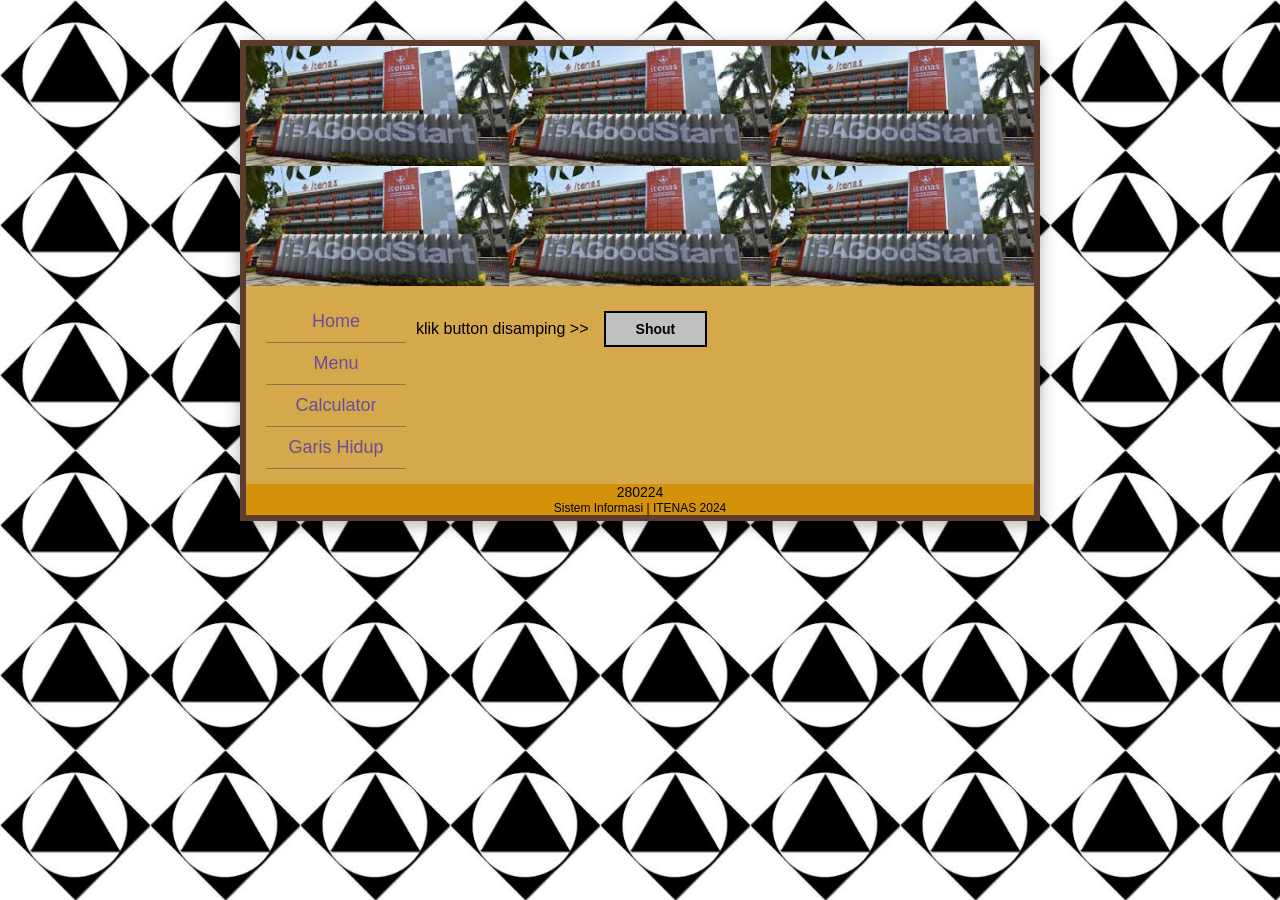
<file: index.html>
<!DOCTYPE html>
<html lang="id">
<head>
    <meta charset="UTF-8">
    <meta name="viewport" content="width=device-width, initial-scale=1.0">
    <title>Tampilan Awal Sistem</title>
    <link rel="stylesheet" href="css/style.css">
</head>
<body>
    <div class="main-card">
        <!-- Header dengan 6 gambar (3x2 grid) -->
        <div class="header-images">
            <div class="img-box"></div>
            <div class="img-box"></div>
            <div class="img-box"></div>
            <div class="img-box"></div>
            <div class="img-box"></div>
            <div class="img-box"></div>
        </div>

        <!-- Konten Menu -->
        <div class="content">
            <div class="content-wrapper">
                <!-- Menu Navigasi (Kiri) -->
                <div class="menu-section">
                    <div class="menu-row">
                        <a href="#" class="menu-link" onclick="showHome()">Home</a>
                    </div>
                    <div class="menu-row">
                        <a href="#" class="menu-link" onclick="showMenuMakanan()">Menu</a>
                    </div>
                    <div class="menu-row">
                        <a href="#" class="menu-link" onclick="showCalculator()">Calculator</a>
                    </div>
                    <div class="menu-row">
                        <a href="#" class="menu-link" onclick="showGarisHidup()">Garis Hidup</a>
                    </div>
                </div>

                <!-- Konten Kanan (Shout atau Tabel) -->
                <div class="right-content">
                    <!-- Shout Section (Default) -->
                    <div class="shout-section" id="shout-section">
                        <span>klik button disamping >></span>
                        <button class="shout-btn" onclick="shout()">Shout</button>
                    </div>

                    <!-- Menu Makanan Table (Hidden by default) -->
                    <div id="menu-makanan" class="menu-makanan" style="display: none;">
                        <table class="food-table">
                            <thead>
                                <tr>
                                    <th>No</th>
                                    <th>Makanan/Minuman</th>
                                    <th>Harga</th>
                                    <th>Pesan</th>
                                    <th class="reset-col"></th>
                                </tr>
                            </thead>
                            <tbody>
                                <tr>
                                    <td>1</td>
                                    <td class="food-name">Bakso Istimewa</td>
                                    <td class="food-price">@ Rp 12000</td>
                                    <td><input type="number" id="pesan1" class="input-pesan" value="0" min="0" onchange="hitungTotal()"></td>
                                    <td class="reset-col" rowspan="3"><button class="reset-btn" onclick="resetPesanan()">Reset</button></td>
                                </tr>
                                <tr>
                                    <td>2</td>
                                    <td class="food-name">Soto Spesial</td>
                                    <td class="food-price">@ Rp 10000</td>
                                    <td><input type="number" id="pesan2" class="input-pesan" value="0" min="0" onchange="hitungTotal()"></td>
                                </tr>
                                <tr>
                                    <td>3</td>
                                    <td class="food-name">Mie Ayam Super</td>
                                    <td class="food-price">@ Rp 15000</td>
                                    <td><input type="number" id="pesan3" class="input-pesan" value="0" min="0" onchange="hitungTotal()"></td>
                                </tr>
                                <tr>
                                    <td colspan="3" class="total-label">Jumlah Total</td>
                                    <td><input type="text" id="jumlahTotal" class="input-total" value="0" readonly></td>
                                    <td class="reset-col"></td>
                                </tr>
                                <tr>
                                    <td colspan="3" class="total-label">Diskon</td>
                                    <td><input type="text" id="diskon" class="input-total" value="0" readonly></td>
                                    <td class="reset-col"></td>
                                </tr>
                                <tr>
                                    <td colspan="3" class="total-label">Jumlah Bayar</td>
                                    <td><input type="text" id="jumlahBayar" class="input-total" value="0" readonly></td>
                                    <td class="reset-col"></td>
                                </tr>
                            </tbody>
                        </table>
                    </div>

                    <!-- Calculator Section (Hidden by default) -->
                    <div id="calculator-section" class="calculator-section" style="display: none;">
                        <div class="calc-row">
                            <input type="number" id="calcInput1" class="calc-input" placeholder="">
                            <select id="calcOperator" class="calc-operator">
                                <option value="*">*</option>
                                <option value="/">/</option>
                                <option value="+">+</option>
                                <option value="-">-</option>
                                <option value="%">%</option>
                                <option value="^">^</option>
                            </select>
                            <input type="number" id="calcInput2" class="calc-input" placeholder="">
                            <span class="calc-equal">=</span>
                            <input type="text" id="calcResult" class="calc-result" readonly>
                        </div>
                        <div class="calc-buttons">
                            <button class="calc-btn" onclick="hitungCalc()">Hitung</button>
                            <button class="calc-btn" onclick="resetCalc()">Reset</button>
                        </div>
                    </div>

                    <!-- Garis Hidup Section (Hidden by default) -->
                    <div id="garis-hidup-section" class="garis-hidup-section" style="display: none;">
                        <h2 class="gh-title">Program Garis Hidup Tanggal Lahir</h2>
                        <p class="gh-desc">Program ini merupakan program untuk mendeskripsikan karakter anda berdasarkan tanggal lahir yang kemudian hasilnya akan dikategorikan sebagai Garis Lahir 1 sampai 9.</p>
                        <p class="gh-desc">Angka-angka dalam tanggal lahir Anda menyimpan banyak makna. Jumlahkan sampai menjadi satu angka, lalu lihat artinya? (misalnya Anda lahir tanggal 25 desember 1998, 25 + 12 + 1998 = 2 + 5 + 1 + 2 + 1 + 9 + 9 + 8 = 36 = 3 + 6 = 9)</p>
                        
                        <h3 class="gh-subtitle">Ayo Cari Tahu Kepribadian Kamu !</h3>
                        
                        <form id="garisHidupForm" class="gh-form">
                            <div class="gh-form-row">
                                <label>Masukkan Tanggal Lahir Anda</label>
                                <span>:</span>
                                <select id="ghTanggal">
                                    <script>
                                        for(let i=1; i<=31; i++) {
                                            document.write('<option value="'+i+'">'+i+'</option>');
                                        }
                                    </script>
                                </select>
                            </div>
                            <div class="gh-form-row">
                                <label>Masukkan Bulan Lahir Anda</label>
                                <span>:</span>
                                <select id="ghBulan">
                                    <option value="1">Januari</option>
                                    <option value="2">Februari</option>
                                    <option value="3">Maret</option>
                                    <option value="4">April</option>
                                    <option value="5">Mei</option>
                                    <option value="6">Juni</option>
                                    <option value="7">Juli</option>
                                    <option value="8">Agustus</option>
                                    <option value="9">September</option>
                                    <option value="10">Oktober</option>
                                    <option value="11">November</option>
                                    <option value="12">Desember</option>
                                </select>
                            </div>
                            <div class="gh-form-row">
                                <label>Masukkan Tahun Lahir Anda</label>
                                <span>:</span>
                                <select id="ghTahun">
                                    <script>
                                        for(let i=1950; i<=2025; i++) {
                                            document.write('<option value="'+i+'">'+i+'</option>');
                                        }
                                    </script>
                                </select>
                            </div>
                            <div class="gh-buttons">
                                <button type="button" onclick="hitungGarisHidup()">kirim</button>
                                <button type="button" onclick="resetGarisHidup()">reset</button>
                            </div>
                        </form>

                        <h3 class="gh-output-title">Output</h3>
                        <div class="gh-output">
                            <div class="gh-output-row">
                                <label>Tanggal</label>
                                <span>:</span>
                                <input type="text" id="ghOutTanggal" readonly>
                            </div>
                            <div class="gh-output-row">
                                <label>Bulan</label>
                                <span>:</span>
                                <input type="text" id="ghOutBulan" readonly>
                            </div>
                            <div class="gh-output-row">
                                <label>Tahun</label>
                                <span>:</span>
                                <input type="text" id="ghOutTahun" readonly>
                            </div>
                            <div class="gh-output-row">
                                <label>Hasil 1</label>
                                <span>:</span>
                                <input type="text" id="ghOutHasil1" readonly>
                            </div>
                            <div class="gh-output-row">
                                <label>Hasil 2</label>
                                <span>:</span>
                                <input type="text" id="ghOutHasil2" readonly>
                            </div>
                            <div class="gh-output-row">
                                <label>Hasil Akhir</label>
                                <span>:</span>
                                <input type="text" id="ghOutHasilAkhir" readonly>
                            </div>
                        </div>

                        <div id="ghHasilDeskripsi" class="gh-hasil-deskripsi"></div>
                    </div>
                </div>
            </div>
        </div>

        <!-- Footer -->
        <div class="footer">
            <div class="nim">280224</div>
            <div class="info">
                Sistem Informasi | ITENAS 2024
            </div>
        </div>
    </div>

    <script src="js/script.js"></script>
</body>
</html>
</file>
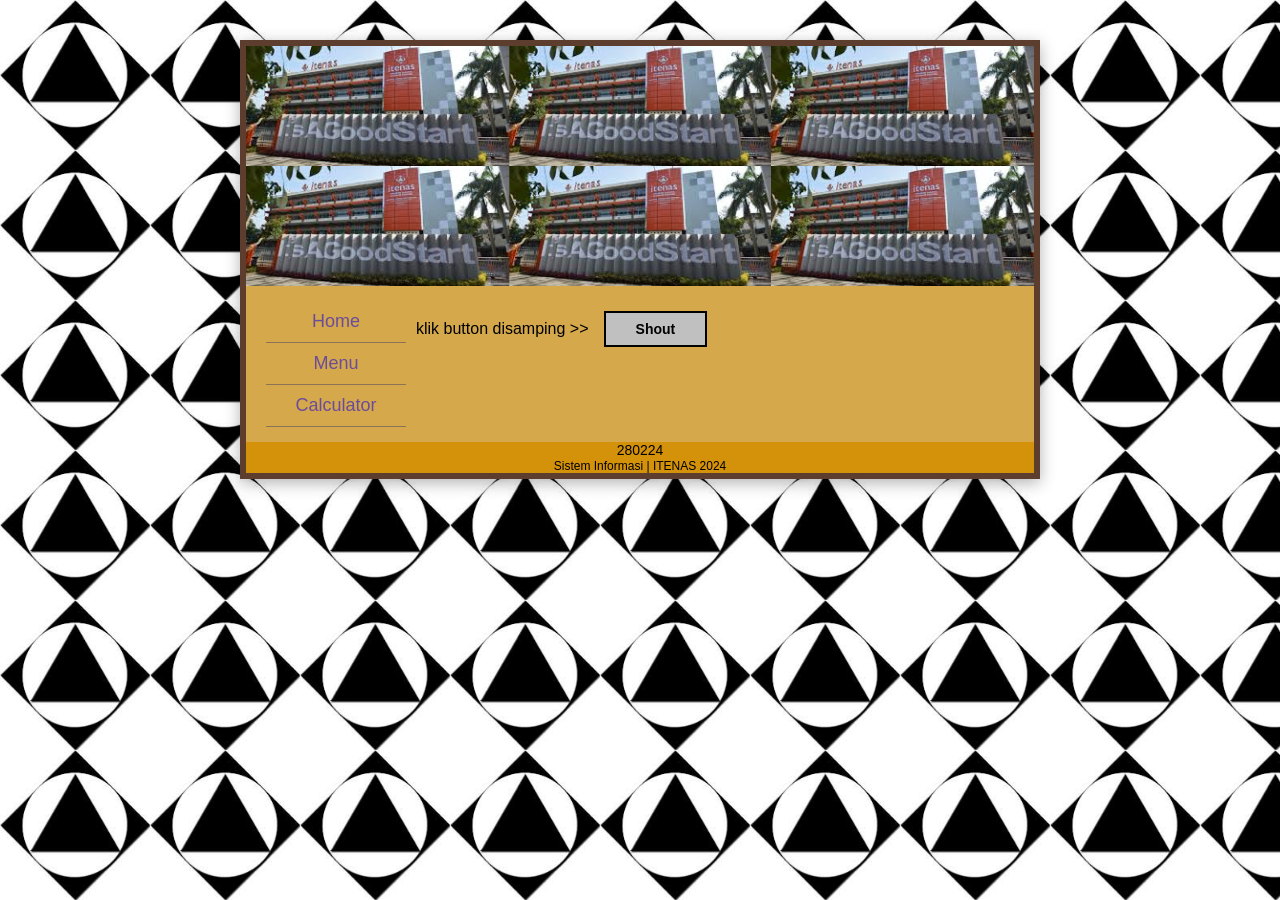
<file: evaluasi1/index.html>
<!DOCTYPE html>
<html lang="id">
<head>
    <meta charset="UTF-8">
    <meta name="viewport" content="width=device-width, initial-scale=1.0">
    <title>Tampilan Awal Sistem</title>
    <link rel="stylesheet" href="css/style.css">
</head>
<body>
    <div class="main-card">
        <!-- Header dengan 6 gambar (3x2 grid) -->
        <div class="header-images">
            <div class="img-box"></div>
            <div class="img-box"></div>
            <div class="img-box"></div>
            <div class="img-box"></div>
            <div class="img-box"></div>
            <div class="img-box"></div>
        </div>

        <!-- Konten Menu -->
        <div class="content">
            <div class="content-wrapper">
                <!-- Menu Navigasi (Kiri) -->
                <div class="menu-section">
                    <div class="menu-row">
                        <a href="#" class="menu-link" onclick="showHome()">Home</a>
                    </div>
                    <div class="menu-row">
                        <a href="#" class="menu-link" onclick="showMenuMakanan()">Menu</a>
                    </div>
                    <div class="menu-row">
                        <a href="#" class="menu-link" onclick="showCalculator()">Calculator</a>
                    </div>
                </div>

                <!-- Konten Kanan (Shout atau Tabel) -->
                <div class="right-content">
                    <!-- Shout Section (Default) -->
                    <div class="shout-section" id="shout-section">
                        <span>klik button disamping >></span>
                        <button class="shout-btn" onclick="shout()">Shout</button>
                    </div>

                    <!-- Menu Makanan Table (Hidden by default) -->
                    <div id="menu-makanan" class="menu-makanan" style="display: none;">
                        <table class="food-table">
                            <thead>
                                <tr>
                                    <th>No</th>
                                    <th>Makanan/Minuman</th>
                                    <th>Harga</th>
                                    <th>Pesan</th>
                                    <th class="reset-col"></th>
                                </tr>
                            </thead>
                            <tbody>
                                <tr>
                                    <td>1</td>
                                    <td class="food-name">Bakso Istimewa</td>
                                    <td class="food-price">@ Rp 12000</td>
                                    <td><input type="number" id="pesan1" class="input-pesan" value="0" min="0" onchange="hitungTotal()"></td>
                                    <td class="reset-col" rowspan="3"><button class="reset-btn" onclick="resetPesanan()">Reset</button></td>
                                </tr>
                                <tr>
                                    <td>2</td>
                                    <td class="food-name">Soto Spesial</td>
                                    <td class="food-price">@ Rp 10000</td>
                                    <td><input type="number" id="pesan2" class="input-pesan" value="0" min="0" onchange="hitungTotal()"></td>
                                </tr>
                                <tr>
                                    <td>3</td>
                                    <td class="food-name">Mie Ayam Super</td>
                                    <td class="food-price">@ Rp 15000</td>
                                    <td><input type="number" id="pesan3" class="input-pesan" value="0" min="0" onchange="hitungTotal()"></td>
                                </tr>
                                <tr>
                                    <td colspan="3" class="total-label">Jumlah Total</td>
                                    <td><input type="text" id="jumlahTotal" class="input-total" value="0" readonly></td>
                                    <td class="reset-col"></td>
                                </tr>
                                <tr>
                                    <td colspan="3" class="total-label">Diskon</td>
                                    <td><input type="text" id="diskon" class="input-total" value="0" readonly></td>
                                    <td class="reset-col"></td>
                                </tr>
                                <tr>
                                    <td colspan="3" class="total-label">Jumlah Bayar</td>
                                    <td><input type="text" id="jumlahBayar" class="input-total" value="0" readonly></td>
                                    <td class="reset-col"></td>
                                </tr>
                            </tbody>
                        </table>
                    </div>

                    <!-- Calculator Section (Hidden by default) -->
                    <div id="calculator-section" class="calculator-section" style="display: none;">
                        <div class="calc-row">
                            <input type="number" id="calcInput1" class="calc-input" placeholder="">
                            <select id="calcOperator" class="calc-operator">
                                <option value="*">*</option>
                                <option value="/">/</option>
                                <option value="+">+</option>
                                <option value="-">-</option>
                                <option value="%">%</option>
                                <option value="^">^</option>
                            </select>
                            <input type="number" id="calcInput2" class="calc-input" placeholder="">
                            <span class="calc-equal">=</span>
                            <input type="text" id="calcResult" class="calc-result" readonly>
                        </div>
                        <div class="calc-buttons">
                            <button class="calc-btn" onclick="hitungCalc()">Hitung</button>
                            <button class="calc-btn" onclick="resetCalc()">Reset</button>
                        </div>
                    </div>
                </div>
            </div>
        </div>

        <!-- Footer -->
        <div class="footer">
            <div class="nim">280224</div>
            <div class="info">
                Sistem Informasi | ITENAS 2024
            </div>
        </div>
    </div>

    <script src="js/script.js"></script>
</body>
</html>
</file>
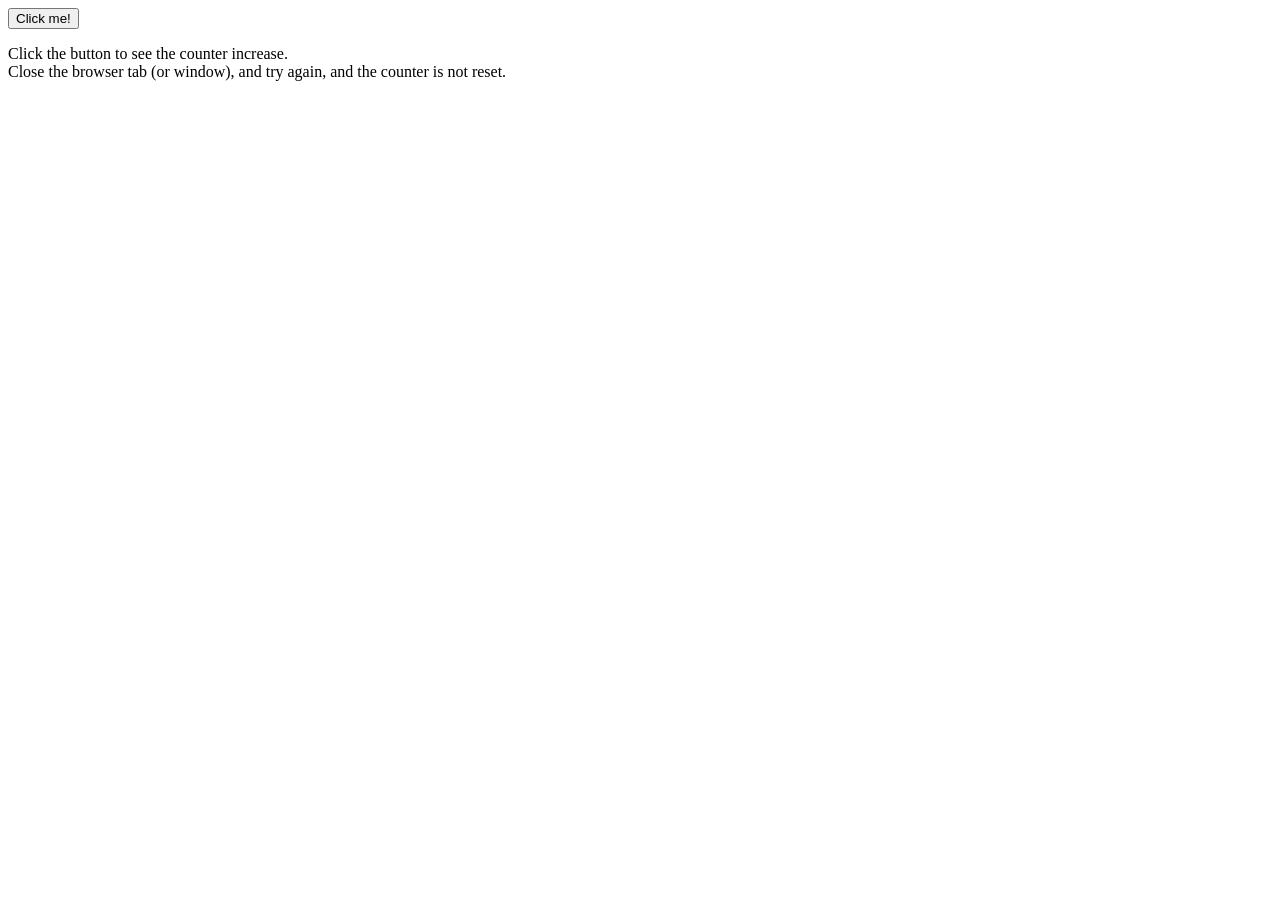
<file: quiz3.html>
<!--
Saya mengerjakan tugas ini sendiri tanpa melakukan kecurangan seperti menggunakan atau menduplikasi kode program yang ada.
Jika saya melakukan kecurangan dalam pengerjaan tugas ini maka saya siap menerima sanksi atau hukuman dari dosen mata kuliah dan Allah SWT.
-->

<!doctype html>
<html lang="id">
  <head>
    <meta charset="UTF-8" />
    <title>Sesi Click Counter</title>
  </head>
  <body>
    <button id="clickBtn">Click me!</button>

    <p id="counterDisplay"></p>

    <p>
      Click the button to see the counter increase. <br />
      Close the browser tab (or window), and try again, and the counter is not
      reset.
    </p>

    <script>
      let saved = localStorage.getItem("angkaSimpanan") || 0;
      clickBtn.onclick = () => {
        localStorage.setItem("angkaSimpanan", ++saved);
        counterDisplay.innerHTML = `You have clicked the button <b>${saved}</b> time(s).`;
      };
    </script>
  </body>
</html>
</file>
<file: css/style.css>
* {
    margin: 0;
    padding: 0;
    box-sizing: border-box;
}

body {
    min-height: 100vh;
    /* Background dengan gambar berulang (tiled/repeat) */
    background-image: url('../assets/logoitenas.jpg');
    background-repeat: repeat;
    background-size: 150px 150px;
    display: flex;
    justify-content: center;
    align-items: flex-start;
    padding: 20px;
    padding-top: 40px;
    font-family: Arial, sans-serif;
}

.main-card {
    background-color: #D4A84B;
    border: 6px solid #5C3D2E;
    border-radius: 0;
    width: 100%;
    max-width: 800px;
    box-shadow: 0 4px 15px rgba(0, 0, 0, 0.3);
}

/* Header dengan grid gambar berulang */
.header-images {
    display: grid;
    grid-template-columns: repeat(3, 1fr);
    grid-template-rows: repeat(2, 1fr);
    gap: 0;
    padding: 0;
    background-color: transparent;
}

.header-images .img-box {
    width: 100%;
    height: 120px;
    background-image: url('../assets/gedungitenas.jpg');
    background-size: cover;
    background-position: center;
    border: none;
}

/* Konten utama */
.content {
    padding: 15px 20px;
}

.content-wrapper {
    display: flex;
    align-items: flex-start;
    gap: 10px;
}

/* Menu navigasi */
.menu-section {
    flex-shrink: 0;
}

.menu-row {
    margin-bottom: 0;
}

.menu-link {
    color: #6B4C9A;
    text-decoration: none;
    font-weight: normal;
    font-size: 18px;
    width: 140px;
    padding: 10px 20px;
    border-bottom: 1px solid #8B7355;
    display: block;
    text-align: center;
}

.menu-link:hover {
    text-decoration: underline;
}

/* Right Content Area */
.right-content {
    flex: 1;
}

.shout-section {
    display: flex;
    align-items: center;
    gap: 15px;
    padding-top: 10px;
}

.shout-section span {
    font-size: 16px;
    color: #000;
}

.shout-btn {
    padding: 8px 30px;
    background-color: #C0C0C0;
    cursor: pointer;
    font-weight: bold;
    font-size: 14px;
    border: 2px solid #000;
}

.shout-btn:hover {
    background-color: #A0A0A0;
}

/* Footer */
.footer {
    background-color: #D4920A;
    text-align: center;
    border-top: none;
}

.footer .nim {
    font-size: 14px;
    color: #000;
    margin-bottom: 0;
    line-height: 1.2;
}

.footer .info {
    font-size: 12px;
    line-height: 1.2;
}

.footer .info a {
    text-decoration: underline;
}

/* Menu Makanan Styles */
.menu-makanan {
    margin: 0;
}

.food-table {
    border-collapse: collapse;
    font-size: 14px;
    width: 100%;
}

.food-table th {
    background-color: #F5D77A;
    padding: 8px 12px;
    text-align: left;
    font-weight: bold;
    border: 2px solid #C4A84B;
}

.food-table td {
    padding: 6px 12px;
    border: 2px solid #C4A84B;
    background-color: #F5D77A;
}

.food-table .reset-col {
    background-color: transparent;
    border: none;
    vertical-align: middle;
    padding-left: 10px;
}

.food-name {
    font-weight: normal;
}

.food-price {
    font-weight: normal;
}

.input-pesan {
    width: 50px;
    padding: 4px;
    text-align: center;
    border: 1px solid #999;
    background-color: #fff;
}

.total-label {
    text-align: right;
    font-weight: bold;
    padding-right: 15px !important;
}

.input-total {
    width: 80px;
    padding: 4px;
    text-align: center;
    border: 1px solid #999;
    background-color: #fff;
}

.reset-btn {
    padding: 15px 30px;
    background-color: #222;
    color: #fff;
    border: none;
    cursor: pointer;
    font-weight: bold;
    font-size: 14px;
}

.reset-btn:hover {
    background-color: #444;
}

/* Calculator Styles */
.calculator-section {
    padding: 10px 0;
}

.calc-row {
    display: flex;
    align-items: center;
    gap: 8px;
    margin-bottom: 10px;
}

.calc-input {
    width: 60px;
    padding: 5px;
    text-align: center;
    border: 1px solid #999;
    font-size: 14px;
}

.calc-operator {
    padding: 5px 10px;
    font-size: 14px;
    border: 1px solid #999;
    cursor: pointer;
}

.calc-equal {
    font-size: 16px;
    font-weight: bold;
    padding: 0 5px;
}

.calc-result {
    width: 80px;
    padding: 5px;
    text-align: center;
    border: 1px solid #999;
    font-size: 14px;
    background-color: #fff;
}

.calc-buttons {
    display: flex;
    gap: 10px;
}

.calc-btn {
    padding: 8px 25px;
    background-color: #333;
    color: #fff;
    border: none;
    cursor: pointer;
    font-weight: bold;
    font-size: 12px;
}

.calc-btn:hover {
    background-color: #555;
}

/* Garis Hidup Section Styles */
.garis-hidup-section {
    padding: 10px 0;
}

.gh-title {
    font-size: 22px;
    font-weight: bold;
    color: #000;
    margin-bottom: 10px;
}

.gh-desc {
    font-size: 13px;
    color: #000;
    margin-bottom: 8px;
    line-height: 1.5;
}

.gh-subtitle {
    font-size: 18px;
    font-weight: bold;
    color: #000;
    margin: 20px 0 15px 0;
}

.gh-form {
    background-color: transparent;
    padding: 10px 0;
}

.gh-form-row {
    display: flex;
    align-items: center;
    margin-bottom: 12px;
    gap: 10px;
}

.gh-form-row label {
    width: 200px;
    font-size: 14px;
    color: #000;
}

.gh-form-row span {
    font-size: 14px;
}

.gh-form-row select {
    padding: 5px 10px;
    font-size: 14px;
    border: 1px solid #999;
    cursor: pointer;
}

.gh-buttons {
    margin-top: 15px;
    display: flex;
    gap: 8px;
}

.gh-buttons button {
    padding: 5px 15px;
    background-color: #e0e0e0;
    border: 1px solid #999;
    cursor: pointer;
    font-size: 13px;
}

.gh-buttons button:hover {
    background-color: #ccc;
}

.gh-output-title {
    font-size: 18px;
    font-weight: bold;
    color: #000;
    margin: 20px 0 15px 0;
}

.gh-output {
    padding: 10px 0;
}

.gh-output-row {
    display: flex;
    align-items: center;
    margin-bottom: 8px;
    gap: 10px;
}

.gh-output-row label {
    width: 100px;
    font-size: 14px;
    color: #000;
}

.gh-output-row span {
    font-size: 14px;
}

.gh-output-row input {
    width: 150px;
    padding: 5px;
    border: 1px solid #999;
    background-color: #fff;
    font-size: 14px;
}

.gh-hasil-deskripsi {
    margin-top: 25px;
    padding: 15px;
    background-color: transparent;
}

.gh-hasil-deskripsi h3 {
    font-size: 18px;
    font-weight: bold;
    color: #000;
    margin-bottom: 15px;
}

.gh-hasil-deskripsi p {
    font-size: 13px;
    color: #000;
    line-height: 1.6;
    margin-bottom: 10px;
    text-align: justify;
}
</file>
<file: evaluasi1/css/style.css>
* {
    margin: 0;
    padding: 0;
    box-sizing: border-box;
}

body {
    min-height: 100vh;
    /* Background dengan gambar berulang (tiled/repeat) */
    background-image: url('../assets/logoitenas.jpg');
    background-repeat: repeat;
    background-size: 150px 150px;
    display: flex;
    justify-content: center;
    align-items: flex-start;
    padding: 20px;
    padding-top: 40px;
    font-family: Arial, sans-serif;
}

.main-card {
    background-color: #D4A84B;
    border: 6px solid #5C3D2E;
    border-radius: 0;
    width: 100%;
    max-width: 800px;
    box-shadow: 0 4px 15px rgba(0, 0, 0, 0.3);
}

/* Header dengan grid gambar berulang */
.header-images {
    display: grid;
    grid-template-columns: repeat(3, 1fr);
    grid-template-rows: repeat(2, 1fr);
    gap: 0;
    padding: 0;
    background-color: transparent;
}

.header-images .img-box {
    width: 100%;
    height: 120px;
    background-image: url('../assets/gedungitenas.jpg');
    background-size: cover;
    background-position: center;
    border: none;
}

/* Konten utama */
.content {
    padding: 15px 20px;
}

.content-wrapper {
    display: flex;
    align-items: flex-start;
    gap: 10px;
}

/* Menu navigasi */
.menu-section {
    flex-shrink: 0;
}

.menu-row {
    margin-bottom: 0;
}

.menu-link {
    color: #6B4C9A;
    text-decoration: none;
    font-weight: normal;
    font-size: 18px;
    width: 140px;
    padding: 10px 20px;
    border-bottom: 1px solid #8B7355;
    display: block;
    text-align: center;
}

.menu-link:hover {
    text-decoration: underline;
}

/* Right Content Area */
.right-content {
    flex: 1;
}

.shout-section {
    display: flex;
    align-items: center;
    gap: 15px;
    padding-top: 10px;
}

.shout-section span {
    font-size: 16px;
    color: #000;
}

.shout-btn {
    padding: 8px 30px;
    background-color: #C0C0C0;
    cursor: pointer;
    font-weight: bold;
    font-size: 14px;
    border: 2px solid #000;
}

.shout-btn:hover {
    background-color: #A0A0A0;
}

/* Footer */
.footer {
    background-color: #D4920A;
    text-align: center;
    border-top: none;
}

.footer .nim {
    font-size: 14px;
    color: #000;
    margin-bottom: 0;
    line-height: 1.2;
}

.footer .info {
    font-size: 12px;
    line-height: 1.2;
}

.footer .info a {
    text-decoration: underline;
}

/* Menu Makanan Styles */
.menu-makanan {
    margin: 0;
}

.food-table {
    border-collapse: collapse;
    font-size: 14px;
    width: 100%;
}

.food-table th {
    background-color: #F5D77A;
    padding: 8px 12px;
    text-align: left;
    font-weight: bold;
    border: 2px solid #C4A84B;
}

.food-table td {
    padding: 6px 12px;
    border: 2px solid #C4A84B;
    background-color: #F5D77A;
}

.food-table .reset-col {
    background-color: transparent;
    border: none;
    vertical-align: middle;
    padding-left: 10px;
}

.food-name {
    font-weight: normal;
}

.food-price {
    font-weight: normal;
}

.input-pesan {
    width: 50px;
    padding: 4px;
    text-align: center;
    border: 1px solid #999;
    background-color: #fff;
}

.total-label {
    text-align: right;
    font-weight: bold;
    padding-right: 15px !important;
}

.input-total {
    width: 80px;
    padding: 4px;
    text-align: center;
    border: 1px solid #999;
    background-color: #fff;
}

.reset-btn {
    padding: 15px 30px;
    background-color: #222;
    color: #fff;
    border: none;
    cursor: pointer;
    font-weight: bold;
    font-size: 14px;
}

.reset-btn:hover {
    background-color: #444;
}

/* Calculator Styles */
.calculator-section {
    padding: 10px 0;
}

.calc-row {
    display: flex;
    align-items: center;
    gap: 8px;
    margin-bottom: 10px;
}

.calc-input {
    width: 60px;
    padding: 5px;
    text-align: center;
    border: 1px solid #999;
    font-size: 14px;
}

.calc-operator {
    padding: 5px 10px;
    font-size: 14px;
    border: 1px solid #999;
    cursor: pointer;
}

.calc-equal {
    font-size: 16px;
    font-weight: bold;
    padding: 0 5px;
}

.calc-result {
    width: 80px;
    padding: 5px;
    text-align: center;
    border: 1px solid #999;
    font-size: 14px;
    background-color: #fff;
}

.calc-buttons {
    display: flex;
    gap: 10px;
}

.calc-btn {
    padding: 8px 25px;
    background-color: #333;
    color: #fff;
    border: none;
    cursor: pointer;
    font-weight: bold;
    font-size: 12px;
}

.calc-btn:hover {
    background-color: #555;
}
</file>
